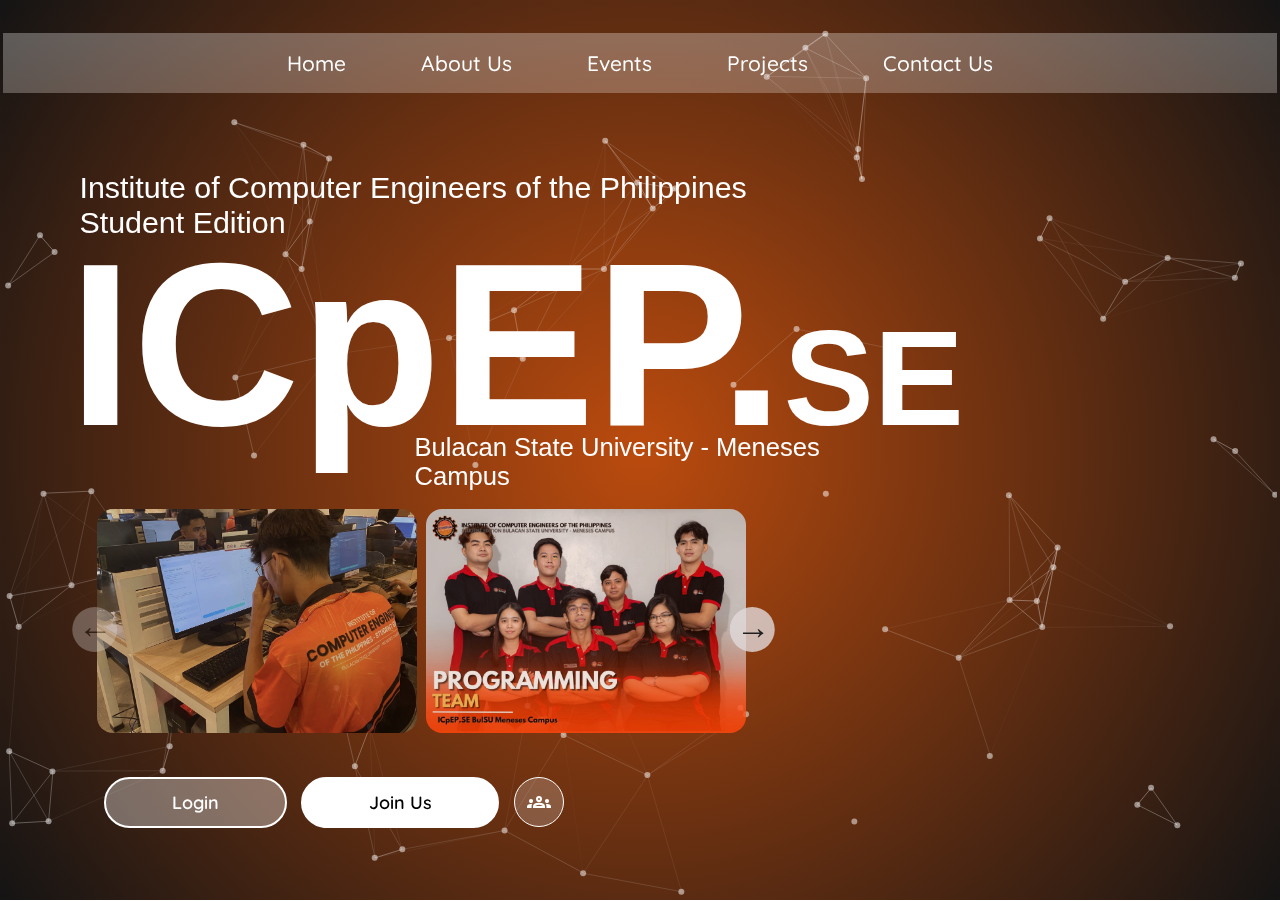
<file: Home/index.html>
<!DOCTYPE html>
<html lang="en">
<head>
    <meta charset="UTF-8">
    <meta name="viewport" content="width=device-width, initial-scale=1.0">
    <title>Home</title>
    <link rel="stylesheet" href="../Home/home-style.css">
    <!-- Fonts Used -->
    <link rel="preconnect" href="https://fonts.googleapis.com">
    <link rel="preconnect" href="https://fonts.gstatic.com" crossorigin>
    <link href="https://fonts.googleapis.com/css2?family=Inter:ital,opsz,wght@0,14..32,100..900;1,14..32,100..900&family=Noto+Sans:ital,wght@0,100..900;1,100..900&family=Quicksand:wght@300..700&family=Righteous&display=swap" rel="stylesheet">

    <link rel="preconnect" href="https://fonts.googleapis.com">
    <link rel="preconnect" href="https://fonts.gstatic.com" crossorigin>
    <link href="https://fonts.googleapis.com/css2?family=Material+Symbols+Outlined" rel="stylesheet" />


    
</head>
<body>
    <section class="HomePage">
        <div id="particles-js"></div>
        <nav>
            <div class="nav-container">
                <ul>
                    <li><a href="">Home</a></li>
                    <li><a href="">About Us</a></li>
                    <li><a href="">Events</a></li>
                    <li><a href="">Projects</a></li>
                    <li><a href="">Contact Us</a></li>
                </ul>
            </div>
        </nav>
        <section class="hero-container">
            <div class="hero-left">
                <div class="hero-text">
                    <h4>Institute of Computer Engineers of the Philippines Student Edition</h4>
                    <h1 class="icpep-text">ICpEP.<span>SE</span></h1>

                    <div class="university-container">
                        <h4>Bulacan State University - Meneses Campus</h4>
                    </div>

                    <!-- Carousel below the text -->
                    <div class="carousel-container">
                        <div class="card"><img src="../Home/assets/img1.png"></div>
                        <div class="card"><img src="../Home/assets/img2.jpg"></div>
                        <div class="card"><img src="../Home/assets/img3.png"></div>
                        <div class="card"><img src="../Home/assets/img1.png"></div>
                        <div class="card"><img src="../Home/assets/img2.jpg"></div>
                        <div class="card"><img src="../Home/assets/img3.png"></div>
                    </div>

                    <div class="carousel-buttons">
                        <button class="login-btn">Login</button>
                        <button class="join-btn">Join Us</button>
                        <button class="group-btn"><span class="material-symbols-outlined">groups</span></button>
                    </div>
                </div>                  
            </div>
       
            <div class="hero-right">
                <!-- right side -->
            </div>
        </section>

     
       
    </section>
     
<script src="../Home/home-script.js"></script>
<script src="../particles.js-master/particles.js"></script>
<script src="../particles.js-master/particles-config.js"></script>

</body>
</html>
</file>
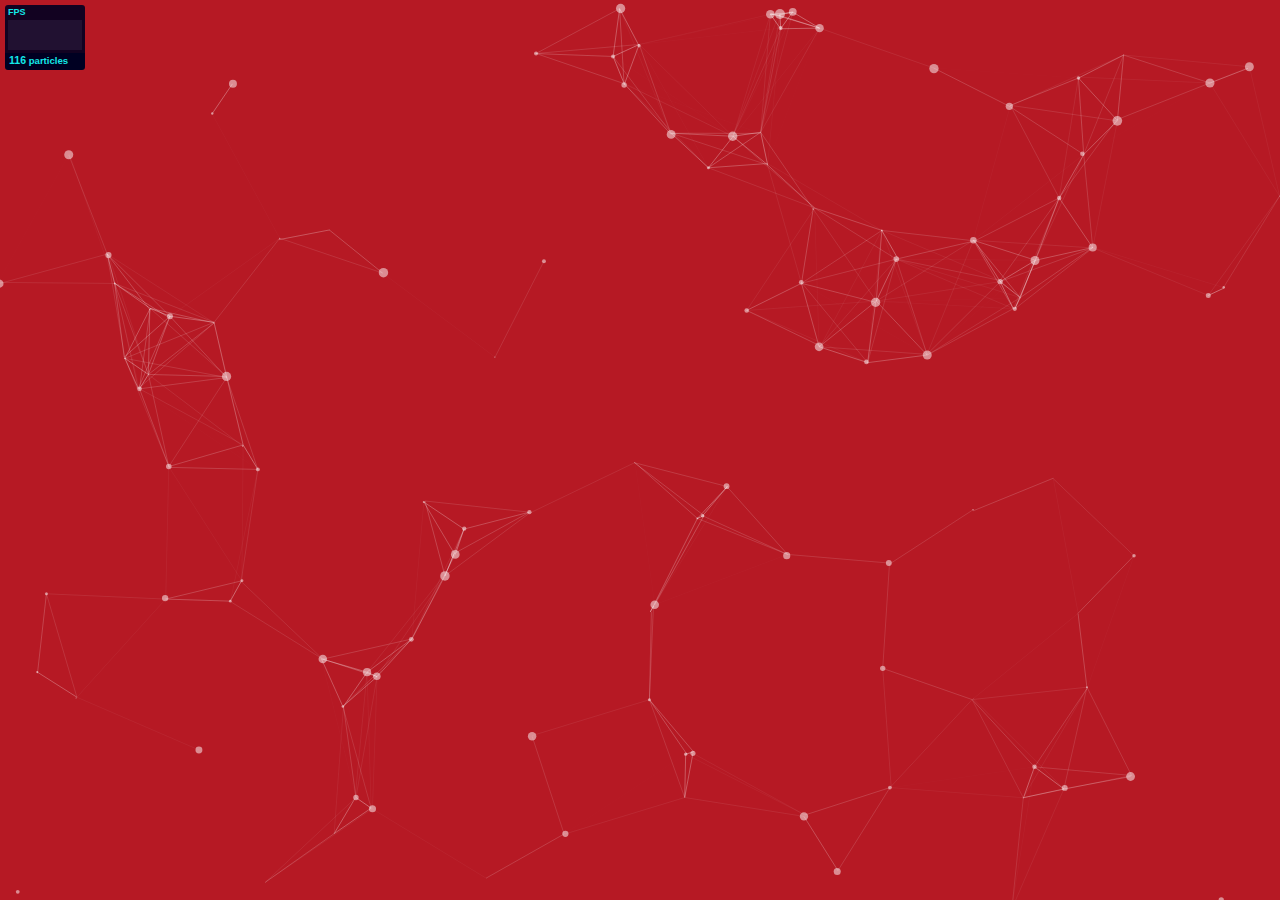
<file: particles.js-master/demo/index.html>
<!DOCTYPE html>
<html lang="en">
<head>
  <meta charset="utf-8">
  <title>particles.js</title>
  <meta name="description" content="particles.js is a lightweight JavaScript library for creating particles.">
  <meta name="author" content="Vincent Garreau" />
  <meta name="viewport" content="width=device-width, initial-scale=1.0, minimum-scale=1.0, maximum-scale=1.0, user-scalable=no">
  <link rel="stylesheet" media="screen" href="css/style.css">
</head>
<body>

<!-- count particles -->
<div class="count-particles">
  <span class="js-count-particles">--</span> particles
</div>

<!-- particles.js container -->
<div id="particles-js"></div>

<!-- scripts -->
<script src="../particles.js"></script>
<script src="js/app.js"></script>

<!-- stats.js -->
<script src="js/lib/stats.js"></script>
<script>
  var count_particles, stats, update;
  stats = new Stats;
  stats.setMode(0);
  stats.domElement.style.position = 'absolute';
  stats.domElement.style.left = '0px';
  stats.domElement.style.top = '0px';
  document.body.appendChild(stats.domElement);
  count_particles = document.querySelector('.js-count-particles');
  update = function() {
    stats.begin();
    stats.end();
    if (window.pJSDom[0].pJS.particles && window.pJSDom[0].pJS.particles.array) {
      count_particles.innerText = window.pJSDom[0].pJS.particles.array.length;
    }
    requestAnimationFrame(update);
  };
  requestAnimationFrame(update);
</script>

</body>
</html>
</file>
<file: Home/home-style.css>
* {
    margin: 0;
    padding: 0;
    box-sizing: border-box;
    font-family: 'Quicksand', sans-serif;
    color: white;
}

body {
    width: 100%;
    height: 100vh;
}

:root {
  /* ==== General ==== */
  --text-color: #ffffff;
  --primary-color: red;

  /* ==== Backgrounds ==== */
  --homepage-bg-gradient1: #bb4b0e;
  --homepage-bg-gradient2: #151414;
  --nav-bg-top: rgba(255, 255, 255, 0.3);
  --nav-bg-bottom: rgba(236, 225, 219, 0.3);
  --particles-color: #ffffff;

  /* ==== Nav ==== */
  --nav-link-color: #ffffff;
  --nav-link-hover: rgb(255, 199, 77);

  /* ==== Carousel ==== */
  --carousel-scrollbar-track: #ffffff;
  --carousel-scrollbar-thumb: #c3490d;
  --carousel-scrollbar-thumb-hover: #a23a0a;
  --carousel-btn-bg: rgba(224, 217, 217, 0.8);
  --carousel-btn-color: rgb(32, 31, 31);
  --carousel-btn-bg-hover: rgba(255, 255, 255, 0.9);

  /* ==== Cards ==== */
  --card-img-opacity: 0.85;
  --card-img-hover-opacity: 1;

  /* ==== Buttons ==== */
  --login-btn-bg: rgba(255, 255, 255, 0.35);
  --join-btn-bg: rgba(255, 255, 255, 1);
  --join-btn-text: #000000;
  --group-btn-bg: rgba(255, 255, 255, 0.20);
  --btn-border: #ffffff;
  --btn-hover-text: #ffffff;
  --btn-hover-bg: #161616;
}

/* ===== Home Page ===== */
.HomePage {
    position: relative;
    background: radial-gradient(circle, #bb4b0e, #151414);
    border: solid transparent;
    height: 100vh;
    width: 100%;
}

/* put bg effects in front */
#particles-js {
    position: absolute;
    top: 0;
    left: 0;
    width: 100%;
    height: 100%;
    z-index: 0;
    pointer-events: auto;
}

/* exceptions for bg (may mga di maclick if nakapatong siya sa lahat) */
nav, .login-btn, .join-btn, .group-btn {
    position: relative;
    z-index: 1;
}

nav {
    background: linear-gradient(to bottom, rgba(255, 255, 255, 0.3), rgba(236, 225, 219, 0.3));
    display: flex;
    align-items: center;
    justify-content: center;
    margin-top: 30px;
    height: 60px;
}

nav a {
    text-decoration: none;
    color: white;
}

.nav-container {
    display: flex;
    justify-content: center; 
    align-items: center;    
}

.nav-container ul {
    display: flex;
    gap: 75px;

}

.nav-container ul li {
    list-style: none;
    font-size: 21px;
    font-weight: 500;
    transition: .2s ease;
    color: white;
}

.nav-container ul li:hover {
    transform: scale(1.08);
}

.nav-container ul li a:hover {
    color: rgb(255, 199, 77);
}

/* ===== Hero Section ===== */
.hero-container {
    height: 88%;
    width: 100%;
    display: flex;
}

.hero-left,
.hero-right {
    height: 100%;
}

.hero-left {
    width: 60%;
    display: flex;
    justify-content: center;
    align-items: center;
}

.hero-right {
    width: 40%;
}

.hero-text {
    position: relative;
    margin-left: auto;
    margin-top: 75px;
    height: 90%;
    width: 90%;
}

.hero-left .hero-text {
    height: 90%;
    width: 90%;
}

.hero-text h4 {
    font-size: 1.9rem;
    font-family: 'Red Hat Display', sans-serif;
    font-weight: 500;
    margin-bottom: -10px;
}

.h1-container {
    position: absolute;
}

.icpep-text {
    font-size: 12.45rem;
    font-family: 'Red Hat Display', sans-serif;
    font-weight: 800;
    line-height: 1;
    margin: 0;
    transform: translateX(-11px);
}

.hero-text h1 {
    font-size: 14.45rem;
    font-family: 'Red Hat Display', sans-serif;
    font-weight: 800;
    line-height: 1;
    margin: 0;
}

.hero-text h1 span {
    font-size: 8.45rem;
    font-family: 'Red Hat Display', sans-serif;
    font-weight: 800;
    line-height: 1;
    margin: 0;
}

.university-container {
    position: absolute;
    justify-content: right;
    padding-left: 250px;
    transform: translate(85px, -59%);
}

.university-container h4 {
    font-family: 'Red Hat Display', sans-serif;
    font-size: 1.6rem; 
}

/* ===== Slider ===== */
.carousel-container {
    height: 15em;
    width: 95%;
    margin: 3rem auto;
    padding-bottom: 1rem;
    display: flex;
    gap: .6em;
    overflow-x: auto;
    overflow-y: hidden;
    scroll-behavior: smooth;
    anchor-name: --carousel-container;
    scroll-snap-type: x mandatory;
}

.carousel-container::-webkit-scrollbar {
  height: 6px;
}

.carousel-container::-webkit-scrollbar-track {
  background: white;
  border-radius: 10px;
}

.carousel-container::-webkit-scrollbar-thumb {
  background: #c3490d;
  border-radius: 10px;
}

.carousel-container::-webkit-scrollbar-thumb:hover {
  background: #a23a0a;
}


/* right btn carousel */
.carousel-container::scroll-button(right) {
    content: '→';
    font-family: Consolas;
    border: transparent;
    background: rgba(224, 217, 217, 0.8);
    font-size: 2.15rem;
    color: rgb(32, 31, 31);
    height: 45px;
    width: 45px;
    border-radius: 50%;
    padding-bottom: .12em;
    cursor: pointer;
    position: fixed;
    position-anchor: --carousel-container;
    position-area: right center;
    translate: -45%;
    transition: .2s ease;
    z-index: 2;
}

/* left btn carousel */
.carousel-container::scroll-button(left) {
    content: '←';
    font-family: Consolas;
    border: transparent;
    background: rgba(224, 217, 217, 0.8);
    font-size: 2.15rem;
    color: rgb(32, 31, 31);
    height: 45px;
    width: 45px;
    border-radius: 50%;
    padding-bottom: .15em;
    cursor: pointer;
    position: fixed;
    position-anchor: --carousel-container;
    position-area: left center;
    translate: 45%;
    transition: .2s ease;
    z-index: 2;
}

.carousel-container::scroll-button(left):hover, .carousel-container::scroll-button(right):hover {
    background: rgb(255, 255, 255, .9);
}

/* auto disabled if dulo na yung images */
.carousel-container::scroll-button(right):disabled, .carousel-container::scroll-button(left):disabled {
    opacity: 0.4;
    cursor: auto;
}

.card {
    scroll-snap-align: start;
    flex: 0 0 20em;
    height: 100%;
    border-radius: 1em;
    text-align: center;
    align-items: center;
}

.card img {
    height: 100%;
    width: 100%;
    object-fit: cover;
    border-radius: 1em;
    opacity: 0.85;
    transition: .15s ease-in;
}

.card img:hover {
    opacity: 1;
}

/* =============== carousel-btns =============== */
.carousel-buttons {
    margin-left: 25px;
    transform: translateY(-20px);
    display: flex;
    gap: .9rem;
}

.carousel-buttons button:not(.group-btn) {
    z-index: 1;
    position: relative;
    font-size: inherit;
    font-family: inherit;
    padding: 0.5em 1em;
    outline: none;
    border: none;
    overflow: hidden;
    transition: color 0.55s ease-in-out;
    font-size: 18px;
    border: white solid 2px;
    padding: 12px 4.1rem;
    border-radius: 40px;
    cursor: pointer;
}

.carousel-buttons button::before {
    content: '';
    z-index: -1;
    position: absolute;
    top: 50%;
    left: 50%;
    width: 1em;
    height: 1em;
    border-radius: 50%;
    background-color: #161616;
    transform-origin: center;
    transform: translate3d(-50%, -50%, 0) scale3d(0, 0, 0);
    transition: transform 0.55s ease-in-out;
}

.login-btn {
    background: rgba(255, 255, 255, 0.35);
    font-weight: 600;
}

.join-btn {
    background: rgba(255, 255, 255, 1);
    color: black;
    font-weight: 600;
}

.group-btn {
    outline: none;
    background: rgba(255, 255, 255, 0.20);
    font-weight: 600;
    border: white solid 1px;
    border-radius: 50%;
    padding: 12px;
    width: 50px;
    height: 50px;
}

button.join-btn:hover, button.login-btn:hover {
    cursor: pointer;
    color: #fff;
}

button.join-btn:hover::before, button.login-btn:hover::before {
    transform: translate3d(-50%, -50%, 0) scale3d(15, 15, 15);
}

@media (max-width: 500px) {
   .card {
    flex: 0 0 100%;
   }
}
</file>
<file: particles.js-master/demo/css/style.css>
/* =============================================================================
   HTML5 CSS Reset Minified - Eric Meyer
   ========================================================================== */

html,body,div,span,object,iframe,h1,h2,h3,h4,h5,h6,p,blockquote,pre,abbr,address,cite,code,del,dfn,em,img,ins,kbd,q,samp,small,strong,sub,sup,var,b,i,dl,dt,dd,ol,ul,li,fieldset,form,label,legend,table,caption,tbody,tfoot,thead,tr,th,td,article,aside,canvas,details,figcaption,figure,footer,header,hgroup,menu,nav,section,summary,time,mark,audio,video{margin:0;padding:0;border:0;outline:0;font-size:100%;vertical-align:baseline;background:transparent}
body{line-height:1}
article,aside,details,figcaption,figure,footer,header,hgroup,menu,nav,section{display:block}
nav ul{list-style:none}
blockquote,q{quotes:none}
blockquote:before,blockquote:after,q:before,q:after{content:none}
a{margin:0;padding:0;font-size:100%;vertical-align:baseline;background:transparent;text-decoration:none}
mark{background-color:#ff9;color:#000;font-style:italic;font-weight:bold}
del{text-decoration:line-through}
abbr[title],dfn[title]{border-bottom:1px dotted;cursor:help}
table{border-collapse:collapse;border-spacing:0}
hr{display:block;height:1px;border:0;border-top:1px solid #ccc;margin:1em 0;padding:0}
input,select{vertical-align:middle}
li{list-style:none}


/* =============================================================================
   My CSS
   ========================================================================== */

/* ---- base ---- */

html,body{ 
	width:100%;
	height:100%;
	background:#111;
}

html{
  -webkit-tap-highlight-color: rgba(0, 0, 0, 0);
}

body{
  font:normal 75% Arial, Helvetica, sans-serif;
}

canvas{
  display:block;
  vertical-align:bottom;
}


/* ---- stats.js ---- */

.count-particles{
  background: #000022;
  position: absolute;
  top: 48px;
  left: 0;
  width: 80px;
  color: #13E8E9;
  font-size: .8em;
  text-align: left;
  text-indent: 4px;
  line-height: 14px;
  padding-bottom: 2px;
  font-family: Helvetica, Arial, sans-serif;
  font-weight: bold;
}

.js-count-particles{
  font-size: 1.1em;
}

#stats,
.count-particles{
  -webkit-user-select: none;
  margin-top: 5px;
  margin-left: 5px;
}

#stats{
  border-radius: 3px 3px 0 0;
  overflow: hidden;
}

.count-particles{
  border-radius: 0 0 3px 3px;
}


/* ---- particles.js container ---- */

#particles-js{
  width: 100%;
  height: 100%;
  background-color: #b61924;
  background-image: url('');
  background-size: cover;
  background-position: 50% 50%;
  background-repeat: no-repeat;
}
</file>
